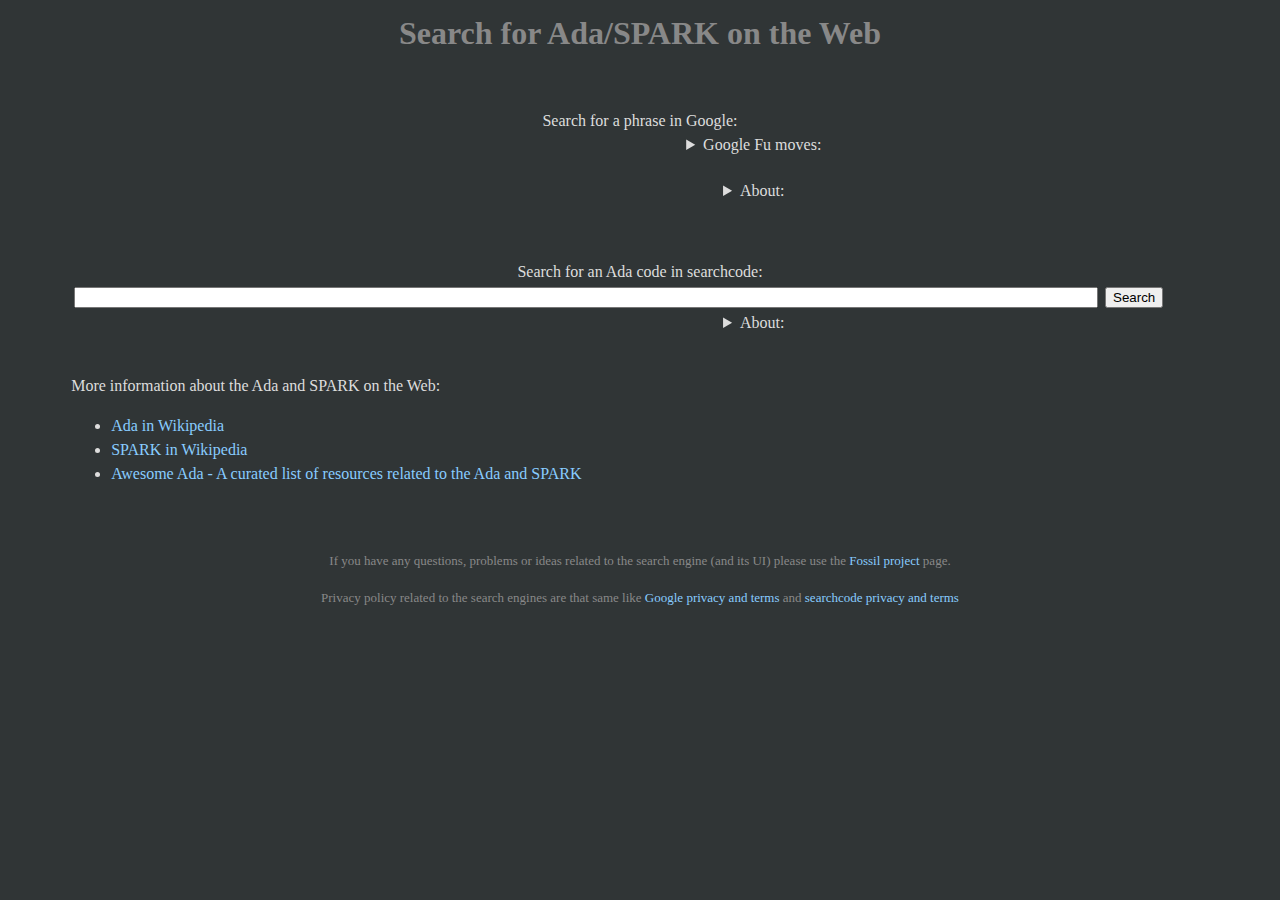
<file: adasearch/index.html>
<!DOCTYPE html>
<html lang="en">
   <head>
      <title>Search for Ada/SPARK on the Web</title>
      <meta charset="UTF-8">
      <meta name="viewport" content="width=device-width, initial-scale=1">
      <style>
         div#center {
            margin: 5%;
         }
         details > summary {
            text-align: center;
         }
         details[open] {
            border-radius: 10px;
            padding: 0 1% 1%;
            background-color: #1D2021;
         }
         footer {
            font-size: small;
            margin: 1%;
            text-align: center;
         }
         div#center2 {
            text-align: center;
         }
         div#center3 {
            text-align: center;
            margin-top: 3%;
         }
         input[type=search] {
            width: 90%;
            margin: 3px;
         }
      </style>
      <link href="../assets/css/style.css" rel="stylesheet" />
   </head>
   <body>
      <h1 class="title">Search for Ada/SPARK on the Web</h1>
      <div id="center">
         <div id="center2">Search for a phrase in Google:</div>
         <!-- This is the whole code needed for the search engine. If you want to add it to your webpage, copy text between comments --!>
         <script async src="https://cse.google.com/cse.js?cx=009829025445605706198:-dt42nxzgi8"></script>
         <div class="gcse-searchbox-only"></div>
         <!-- End of the search engine --!>
         <div>
            <details>
               <summary>Google Fu moves:</summary>
               <ul>
                  <li>Exact phrase: <code>"use quotes around"</code></li>
                  <li>All of the words: <code>just plain words</code></li>
                  <li>One of the words (separate by <b>OR</b>): <code>this OR that OR word</code></li>
                  <li>Without the words (start the word with the <b>minus</b> sign): <code>-not -this -words</code></li>
                  <li>Numbers range: (the range with units) <code>10..20 kg</code> (just the range) <code>2011..2014</code></li>
                  <li>Only the selected page: <code>site:example.com</code></li>
                  <li>Older than the selected date: <code>before:YYYY-MM-DD</code></li>
                  <li>Newer than the selected date: <code>after:YYYY-MM-DD</code></li>
               </ul>
               <p>Of course you can merge any of these moves to create a combo :)</p>
            </details>
         </div>
         <div>
            <details>
               <summary>About:</summary>
               <p>Search for the Ada language or its subset SPARK related things on the Web. This search engine is powered by Google Programmable Search Engine. After showing results of your query, you can sort your them by relevance or date. The search engine is customized to find only Ada/SPARK related things, thus queries like "gps" return only "GNAT Programming Studio" related pages.</p>
            </details>
         </div>
         <div id="center3">Search for an Ada code in searchcode:</div>
         <form method="get" action="https://searchcode.com/?">
            <input type="search" id="q" name="q">
            <input type="hidden" id="lan" name="lan" value="61">
            <input type="submit" value="Search">
         </form>
         <div>
            <details>
               <summary>About:</summary>
               <p>Search for phrase in the Open Source Ada programming langauge programs. This search engine is powered by searchcode. The search engine is customized to looking only for code written in Ada.</p>
            </details>
         </div>
         <p>More information about the Ada and SPARK on the Web:</p>
         <ul>
         <li><a href="https://en.wikipedia.org/wiki/Ada_(programming_language)">Ada in Wikipedia</a></li>
         <li><a href="https://en.wikipedia.org/wiki/SPARK_(programming_language)">SPARK in Wikipedia</a></li>
         <li><a href="https://github.com/ohenley/awesome-ada">Awesome Ada - A curated list of resources related to the Ada and SPARK</a></li>
         </ul>
      </div>
      <footer>
         <p>If you have any questions, problems or ideas related to the search engine (and its UI) please use the <a href="https://www.laeran.pl/repositories/adasearch">Fossil project</a> page.</p>
         <p>Privacy policy related to the search engines are that same like <a href="https://policies.google.com/privacy">Google privacy and terms</a> and <a href="https://searchcode.com/about/">searchcode privacy and terms</a></p>
      </footer>
   </body>
</html>
</file>
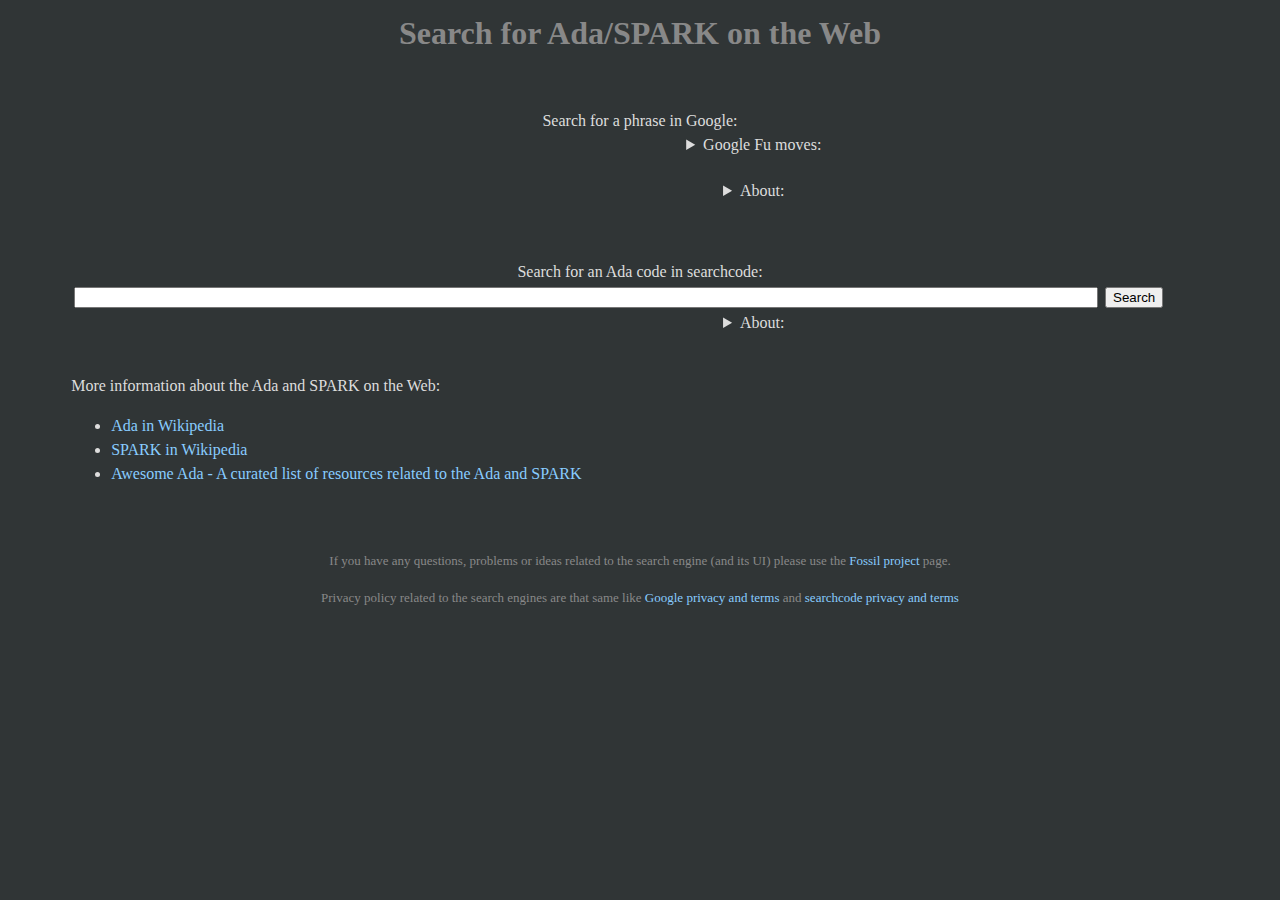
<file: adasearch.html>
<!DOCTYPE html>
<html lang="en">
   <head>
      <title>Search for Ada/SPARK on the Web</title>
      <meta charset="UTF-8">
      <meta name="viewport" content="width=device-width, initial-scale=1">
      <style>
         div#center {
            margin: 5%;
         }
         details > summary {
            text-align: center;
         }
         details[open] {
            border-radius: 10px;
            padding: 0 1% 1%;
            background-color: #1D2021;
         }
         footer {
            font-size: small;
            margin: 1%;
            text-align: center;
         }
         div#center2 {
            text-align: center;
         }
         div#center3 {
            text-align: center;
            margin-top: 3%;
         }
         input[type=search] {
            width: 90%;
            margin: 3px;
         }
      </style>
      <link href="assets/css/style.css" rel="stylesheet" />
   </head>
   <body>
      <h1 class="title">Search for Ada/SPARK on the Web</h1>
      <div id="center">
         <div id="center2">Search for a phrase in Google:</div>
         <!-- This is the whole code needed for the search engine. If you want to add it to your webpage, copy text between comments --!>
         <script async src="https://cse.google.com/cse.js?cx=009829025445605706198:-dt42nxzgi8"></script>
         <div class="gcse-searchbox-only"></div>
         <!-- End of the search engine --!>
         <div>
            <details>
               <summary>Google Fu moves:</summary>
               <ul>
                  <li>Exact phrase: <code>"use quotes around"</code></li>
                  <li>All of the words: <code>just plain words</code></li>
                  <li>One of the words (separate by <b>OR</b>): <code>this OR that OR word</code></li>
                  <li>Without the words (start the word with the <b>minus</b> sign): <code>-not -this -words</code></li>
                  <li>Numbers range: (the range with units) <code>10..20 kg</code> (just the range) <code>2011..2014</code></li>
                  <li>Only the selected page: <code>site:example.com</code></li>
                  <li>Older than the selected date: <code>before:YYYY-MM-DD</code></li>
                  <li>Newer than the selected date: <code>after:YYYY-MM-DD</code></li>
               </ul>
               <p>Of course you can merge any of these moves to create a combo :)</p>
            </details>
         </div>
         <div>
            <details>
               <summary>About:</summary>
               <p>Search for the Ada language or its subset SPARK related things on the Web. This search engine is powered by Google Programmable Search Engine. After showing results of your query, you can sort your them by relevance or date. The search engine is customized to find only Ada/SPARK related things, thus queries like "gps" return only "GNAT Programming Studio" related pages.</p>
            </details>
         </div>
         <div id="center3">Search for an Ada code in searchcode:</div>
         <form method="get" action="https://searchcode.com/?">
            <input type="search" id="q" name="q">
            <input type="hidden" id="lan" name="lan" value="61">
            <input type="submit" value="Search">
         </form>
         <div>
            <details>
               <summary>About:</summary>
               <p>Search for phrase in the Open Source Ada programming langauge programs. This search engine is powered by searchcode. The search engine is customized to looking only for code written in Ada.</p>
            </details>
         </div>
         <p>More information about the Ada and SPARK on the Web:</p>
         <ul>
         <li><a href="https://en.wikipedia.org/wiki/Ada_(programming_language)">Ada in Wikipedia</a></li>
         <li><a href="https://en.wikipedia.org/wiki/SPARK_(programming_language)">SPARK in Wikipedia</a></li>
         <li><a href="https://github.com/ohenley/awesome-ada">Awesome Ada - A curated list of resources related to the Ada and SPARK</a></li>
         </ul>
      </div>
      <footer>
         <p>If you have any questions, problems or ideas related to the search engine (and its UI) please use the <a href="https://www.laeran.pl/repositories/adasearch">Fossil project</a> page.</p>
         <p>Privacy policy related to the search engines are that same like <a href="https://policies.google.com/privacy">Google privacy and terms</a> and <a href="https://searchcode.com/about/">searchcode privacy and terms</a></p>
      </footer>
   </body>
</html>
</file>
<file: assets/css/style.css>
html, body {
   background-color: #303536;
   color: #DDDDDD;
   font-family: Verdana, serif;
   line-height: 1.5em;
}

a, a:visited, a:active {
   color: #8cf;
   text-decoration: none;
}

a:hover {
   color: #fff;
}

a.image:hover {
   background-color: #171717;
}

h1, h2, h3 {
   color: #DDDDDD;
}

dl {
   margin-left: 1em;
   margin-right: 1em;
}

#content {
   width: 80%;
   margin: 0 auto;
}

#centered {
   width: 80%;
   margin: 0 auto;
   padding: 10px;
   background-color: #1D2021;
   border-radius: 10px;
   box-shadow: inset 0 1px 10px rgba(0,0,0,0.3), 0 1px 0 rgba(255,255,255,0.1), 0 -1px 0 rgba(0,0,0,0.5);
}

.center {
   text-align: center;
}

.title, footer {
   text-align: center;
   color: #888888;
   width: 80%;
   margin-left:auto;
   margin-right:auto;
}

a.back {
   background-color: #161819;
   padding: 5px 10px 5px 10px;
   border-radius: 10px;
   box-shadow: 0 1px 10px rgba(0,0,0,0.3), 0 1px 0 rgba(255,255,255,0.1), 0 1px 0 rgba(0,0,0,0.5);
}

pre {
    background: black;
    width: 75%;
    margin-left: 5px;
    margin-right: 5px;
    border-radius: 5px;
    white-space: pre-wrap;
    padding: 10px;
    margin: auto;
}

pre code {
    border-style: none;
    box-shadow: none;
}

code {
   padding: 3px;
   background-color: black;
   border-color: white;
   border: 1px solid;
   border-radius: 5px;
   box-shadow: inset 0 1px 10px rgba(0,0,0,0.3), 0 1px 0 rgba(255,255,255,0.1), 0 -1px 0 rgba(0,0,0,0.5);
}

blockquote {
   font-style: italic;
}

details {
   padding-left: 20%;
   padding-bottom: 2%;
}

details.yeartop {
   padding-left: 5%;
   padding-top: 2%;
   padding-bottom: 0;
}

details.yearbottom {
   padding-left: 5%;
   padding-top: 0;
   padding-bottom: 0;
}

@media screen and (max-width: 900px) {
   #centered, #content, .title {
      min-width: 95%;
   }
}
</file>
